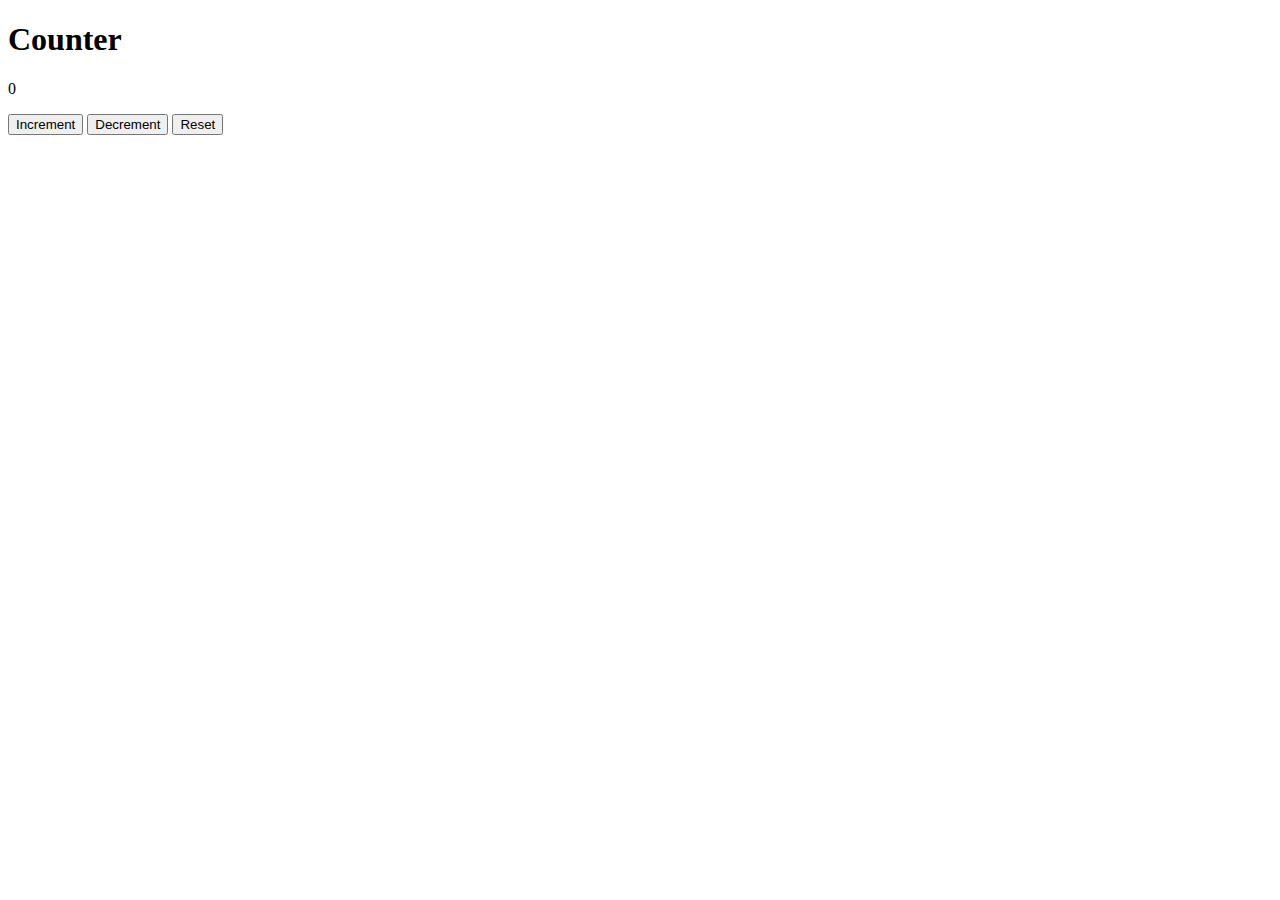
<file: lecture - 25/index.html>
<!DOCTYPE html>
<html lang="en">
<head>
    <meta charset="UTF-8">
    <meta name="viewport" content="width=device-width, initial-scale=1.0">
    <title>html & js</title>
</head>
<body>
    <!--span tag - is similar to div , but is an inline tag,
    and mostly used whenn we need to apply some specific styling to
     elements which cannot be styled with their immediate parent tag-->
    <h1>Counter</h1>
    <p id="name"></p>
    <p id="count">0</p>
    <button id="increment">Increment</button>
    <button id="decrement">Decrement</button>
    <button id="reset">Reset</button>
    <script>
      let cnt = 0;
      let name = document.getElementById("name");
      let count = document.getElementById("count");
      let incrementBtn = document.getElementById("increment");
      let decrementBtn = document.getElementById("decrement");
      let resetBtn = document.getElementById("reset");
      console.log(count);
      name.textContent = prompt("Tell us your name")
      incrementBtn.addEventListener("click", () => {
        cnt++;
        count.textContent = cnt;
      });

      decrementBtn.addEventListener("click", () => {
        cnt--;
        count.textContent = cnt;
      });

      resetBtn.addEventListener("click", () => {
        cnt = 0;
        count.textContent = cnt;
      });
    </script>
</body>
</html>
</file>
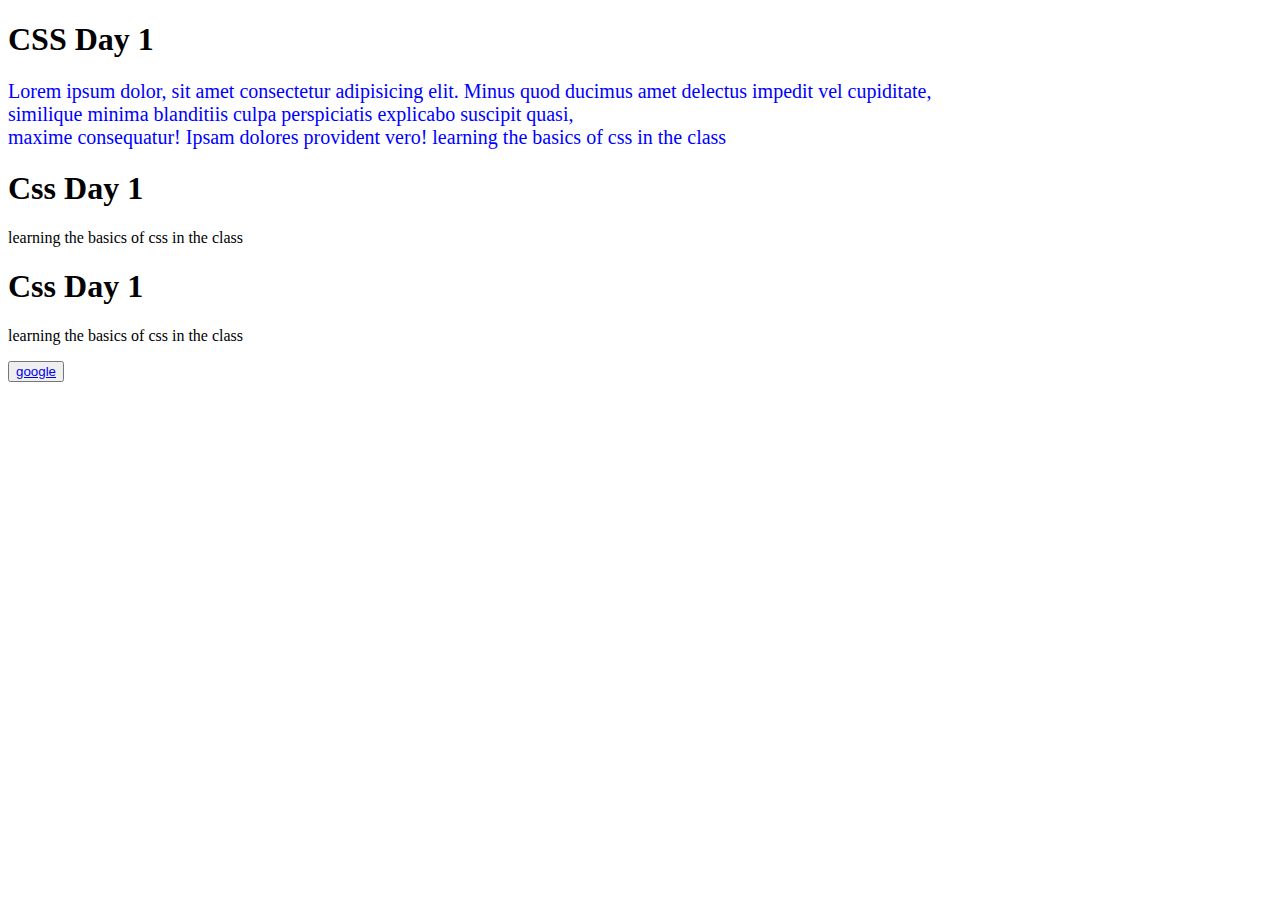
<file: lecture - 27Css-Day-1/index.html>
<!DOCTYPE html>
<html lang="en">
<head>
    <meta charset="UTF-8">
    <meta name="viewport" content="width=<device-width>, initial-scale=1.0">
    <title>Document</title>
</head>
<body>
    <!--internal css:using style tag -->
    <!--<style>
        h1{
        color: blue;
        }
        .css-heading{
        color: orange;
        }
    </style>-->
    <h1>CSS Day 1</h1>
    <!---inline CSS:using stle attribute-->
    <p id="p1" style="color: blue; font-size:20px">
       Lorem ipsum dolor, sit amet consectetur adipisicing elit. Minus quod ducimus amet delectus impedit vel cupiditate, <br>
       similique minima blanditiis culpa perspiciatis explicabo suscipit quasi,<br>
        maxime consequatur! Ipsam dolores provident vero!
        learning the basics of css in the class
    </p>
    <h1>Css Day 1</h1>
    <p >  learning the basics of css in the class</p>
    <h1>Css Day 1</h1>
     <p> learning the basics of css in the class</p>

    <button><a href="https://www.google.com">google</a></button>
</body>
</html>
</file>
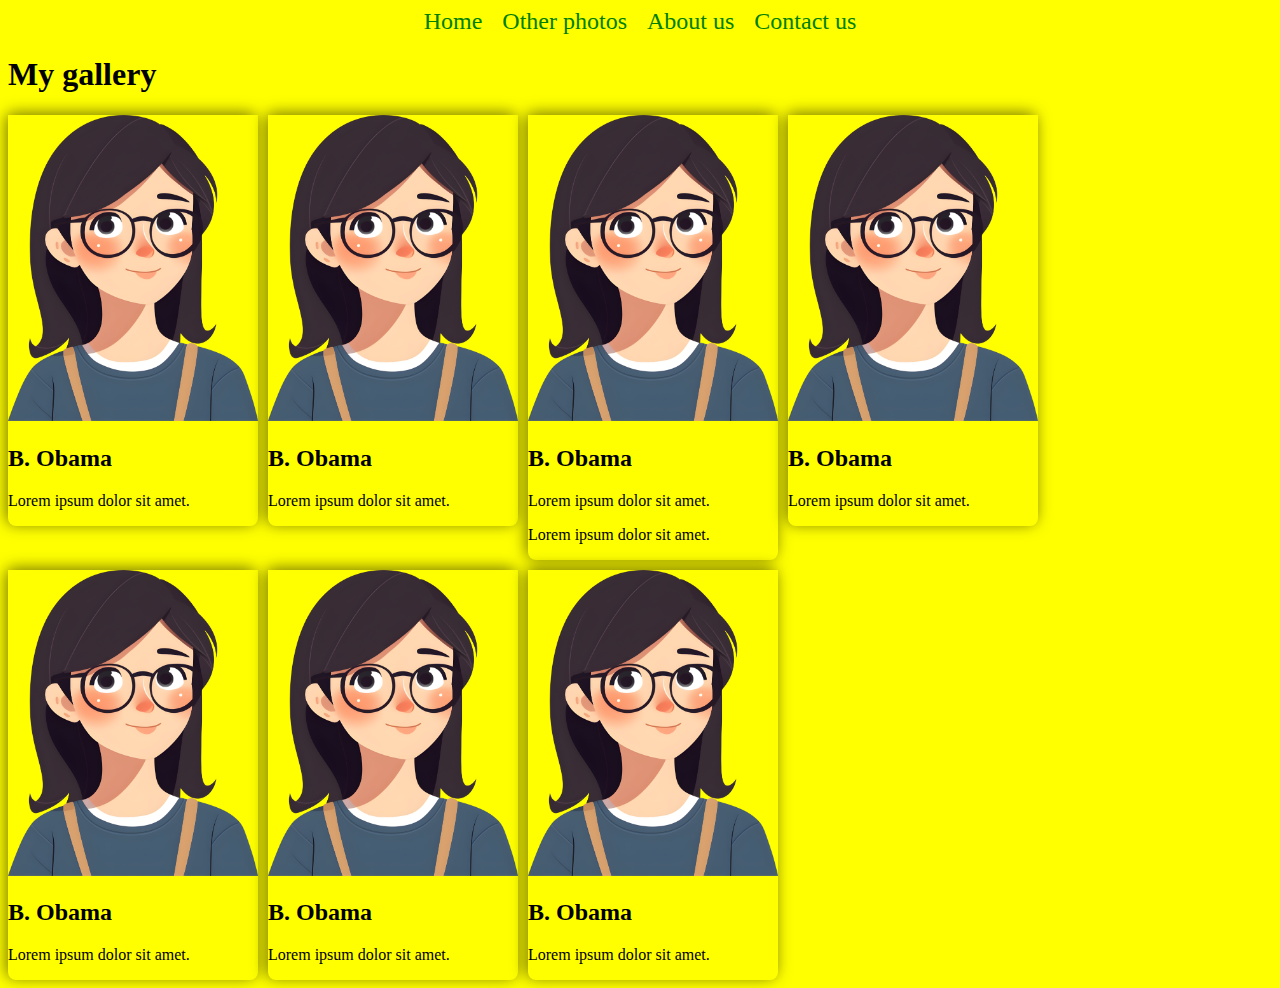
<file: lecture -28 FlexBox,into to grid/index.html>
<!DOCTYPE html>
<html lang="en">
  <head>
    <meta charset="UTF-8" />
    <meta name="viewport" content="width=device-width, initial-scale=1.0" />
    <title>Gallery</title>
    <link rel="stylesheet" href="style.css" />
  </head>
  <body>
    <div>
      <nav class="navbar">
        <a href="#">Home</a>
        <a href="#">Other photos</a>
        <a href="#">About us</a>
        <a href="#">Contact us</a>
      </nav>
      <h1>My gallery</h1>
      <div class="gallery">
        <div class="card">
          <img src="image.png" alt="photo" />
          <h2>B. Obama</h2>
          <p>Lorem ipsum dolor sit amet.</p>
        </div>
        <div class="card">
          <img src="image.png" alt="photo" />
          <h2>B. Obama</h2>
          <p>Lorem ipsum dolor sit amet.</p>
        </div>
        <div class="card">
          <img src="image.png" alt="photo" />
          <h2>B. Obama</h2>
          <p>Lorem ipsum dolor sit amet.</p>
          <p>Lorem ipsum dolor sit amet.</p>
        </div>
        <div class="card">
          <img src="image.png" alt="photo" />
          <h2>B. Obama</h2>
          <p>Lorem ipsum dolor sit amet.</p>
        </div>
        <div class="card">
          <img src="image.png" alt="photo" />
          <h2>B. Obama</h2>
          <p>Lorem ipsum dolor sit amet.</p>
        </div>
        <div class="card">
          <img src="image.png" alt="photo" />
          <h2>B. Obama</h2>
          <p>Lorem ipsum dolor sit amet.</p>
        </div>
        <div class="card">
          <img src="image.png" alt="photo" />
          <h2>B. Obama</h2>
          <p>Lorem ipsum dolor sit amet.</p>
        </div>
        </div>
      </div>
    </div>
  </body>
</html>
</file>
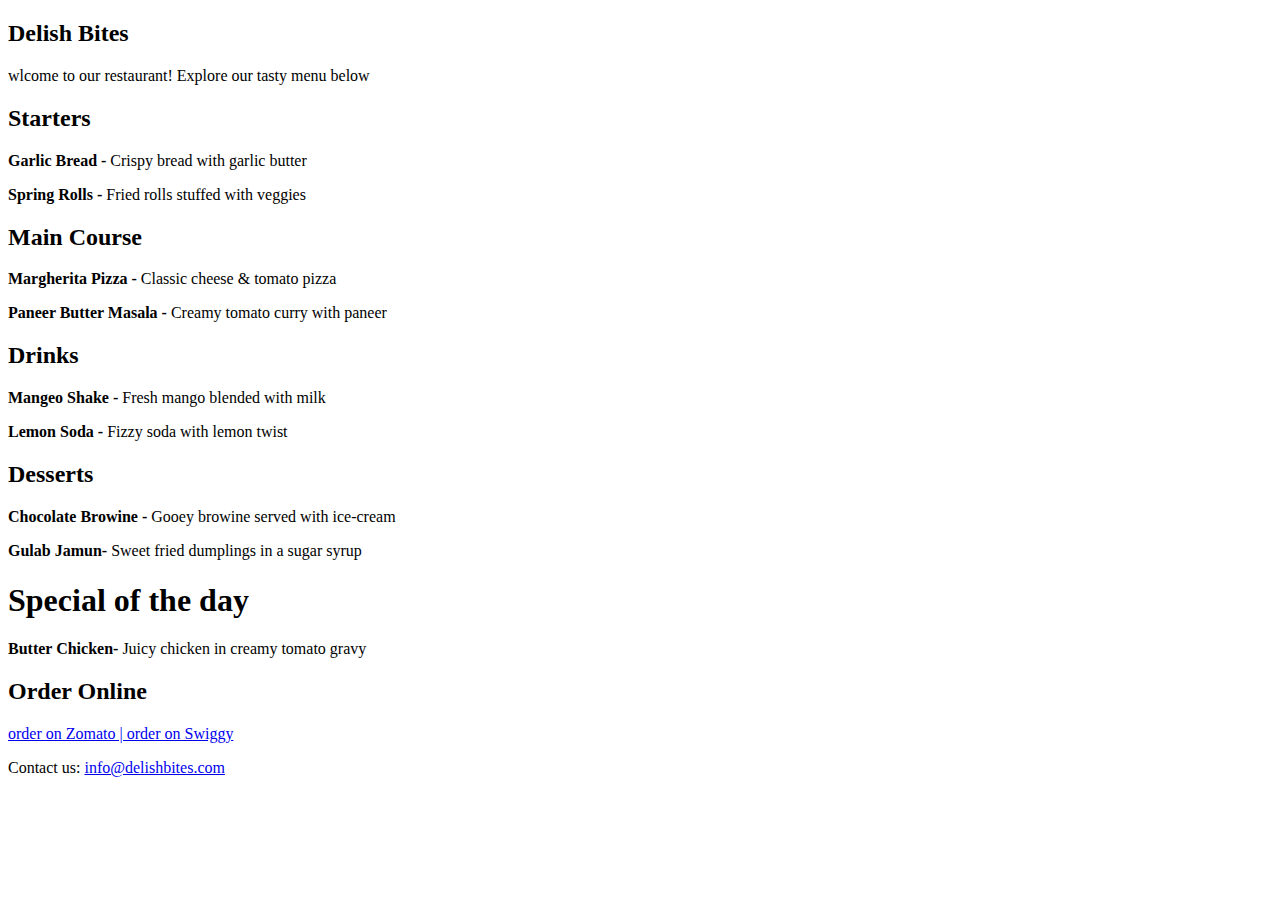
<file: lecture - 24 - HTML FOUNDATION/index1.html>
<!DOCTYPE html>
<html lang="en">
<head>
    <meta charset="UTF-8">
    <meta name="viewport" content="width=device-width, initial-scale=1.0">
    <title>Delish Bites</title>
</head>
<body>
    <div><h2>Delish Bites</h2></div>
    <div>
    <p>wlcome to our restaurant! Explore our tasty menu below</p>
    </div>
    <div>
        <h2> Starters</h2>
        <p><strong>Garlic Bread - </strong> Crispy bread with garlic butter</p>
        <p><strong>Spring Rolls - </strong>Fried rolls stuffed with veggies </p>
    </div>
    <div>
       <h2>Main Course</h2>
       <p><strong>Margherita Pizza - </strong> Classic cheese & tomato pizza</p>
       <p><strong>Paneer Butter Masala - </strong>Creamy tomato curry with paneer</p>

    </div>
    <div>
        <h2>Drinks</h2>
        <p><strong>Mangeo Shake - </strong> Fresh mango blended with milk</p>
        <p><strong>Lemon Soda - </strong> Fizzy soda with lemon twist</p>
    </div>
    <div>
        <h2>Desserts</h2>
        <p><strong>Chocolate Browine - </strong> Gooey browine served with ice-cream</p>
        <p><strong>Gulab Jamun- </strong> Sweet fried dumplings in a sugar syrup</p>
    </div>
<div>
    <h1 >Special of the day</h1>
    <p><strong>Butter Chicken- </strong> Juicy chicken in creamy tomato gravy</p>
</div>
<div>
    <h2>Order Online</h2>
    <a href=" order on Zomato  order on Swiggy"> order on Zomato | order on Swiggy</a>

</div>
<div>
    <p>Contact us: <a href ="info@delishbites.com">info@delishbites.com</a></p>
</div>
    
</body>
</html>
</file>
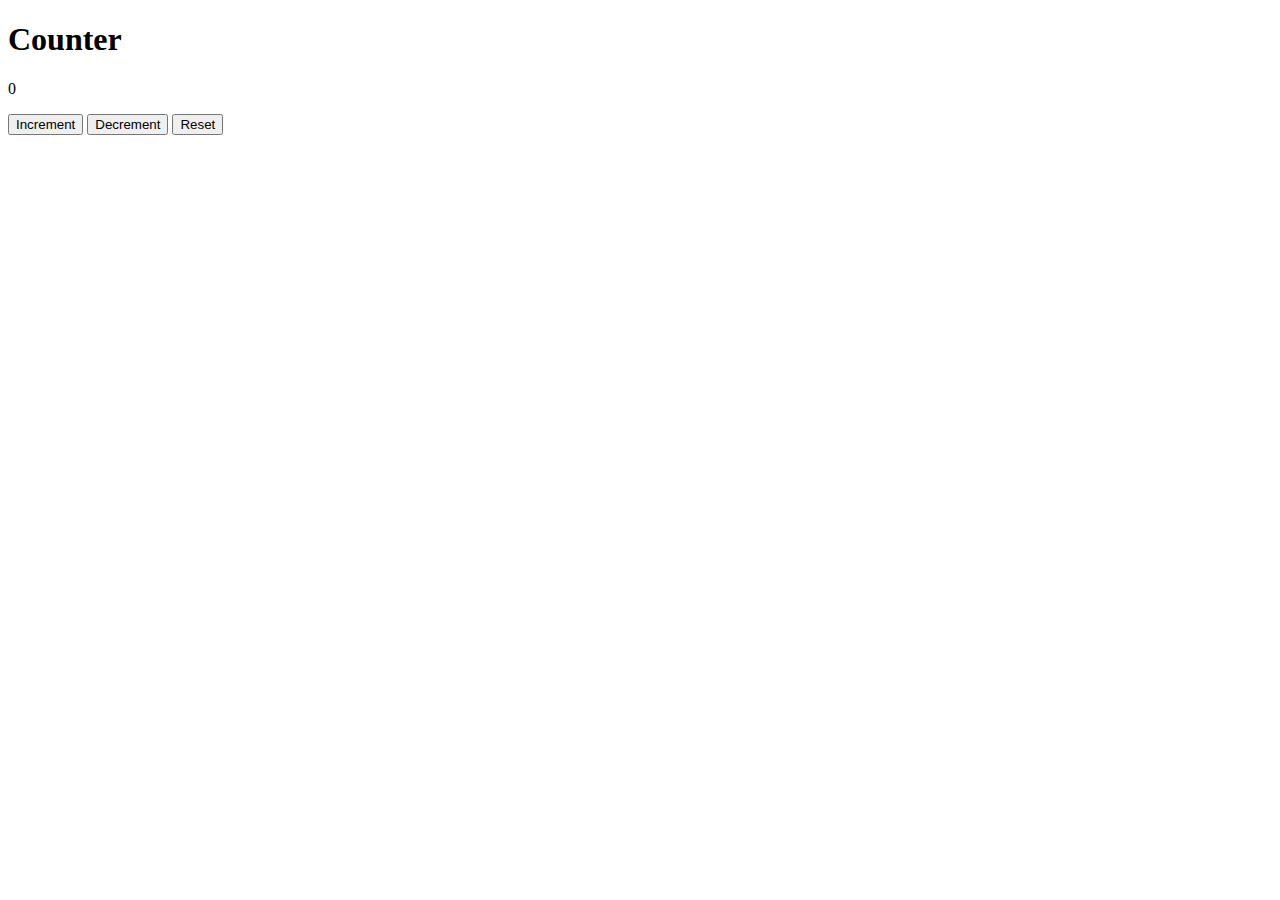
<file: lecture - 25/HtmlAndJs.html>
<!DOCTYPE html>
<html lang="en">
<head>
    <meta charset="UTF-8">
    <meta name="viewport" content="width=device-width, initial-scale=1.0">
    <title>Document</title>
</head>
<body>
    <!DOCTYPE html>
<html lang="en">
  <head>
    <meta charset="UTF-8" />
    <meta name="viewport" content="width=device-width, initial-scale=1.0" />
    <title>Html & JS</title>
  </head>
  <body>
    <h1>Counter</h1>
    <p id="name"></p>
    <p id="count">0</p>
    <button id="increment">Increment</button>
    <button id="decrement">Decrement</button>
    <button id="reset">Reset</button>
    <script>
      let cnt = 0;
      let name = document.getElementById("name");
      let count = document.getElementById("count");
      let incrementBtn = document.getElementById("increment");
      let decrementBtn = document.getElementById("decrement");
      let resetBtn = document.getElementById("reset");
      console.log(count);
      name.textContent = prompt("Tell us your name")
      incrementBtn.addEventListener("click", () => {
        cnt++;
        count.textContent = cnt;
      });

      decrementBtn.addEventListener("click", () => {
        cnt--;
        count.textContent = cnt;
      });

      resetBtn.addEventListener("click", () => {
        cnt = 0;
        count.textContent = cnt;
      });
    </script>
  </body>
</html>
    
</body>
</html>
<!-- ASSISGNEMENT :sanfoundary highlight coreected answer -->
</file>
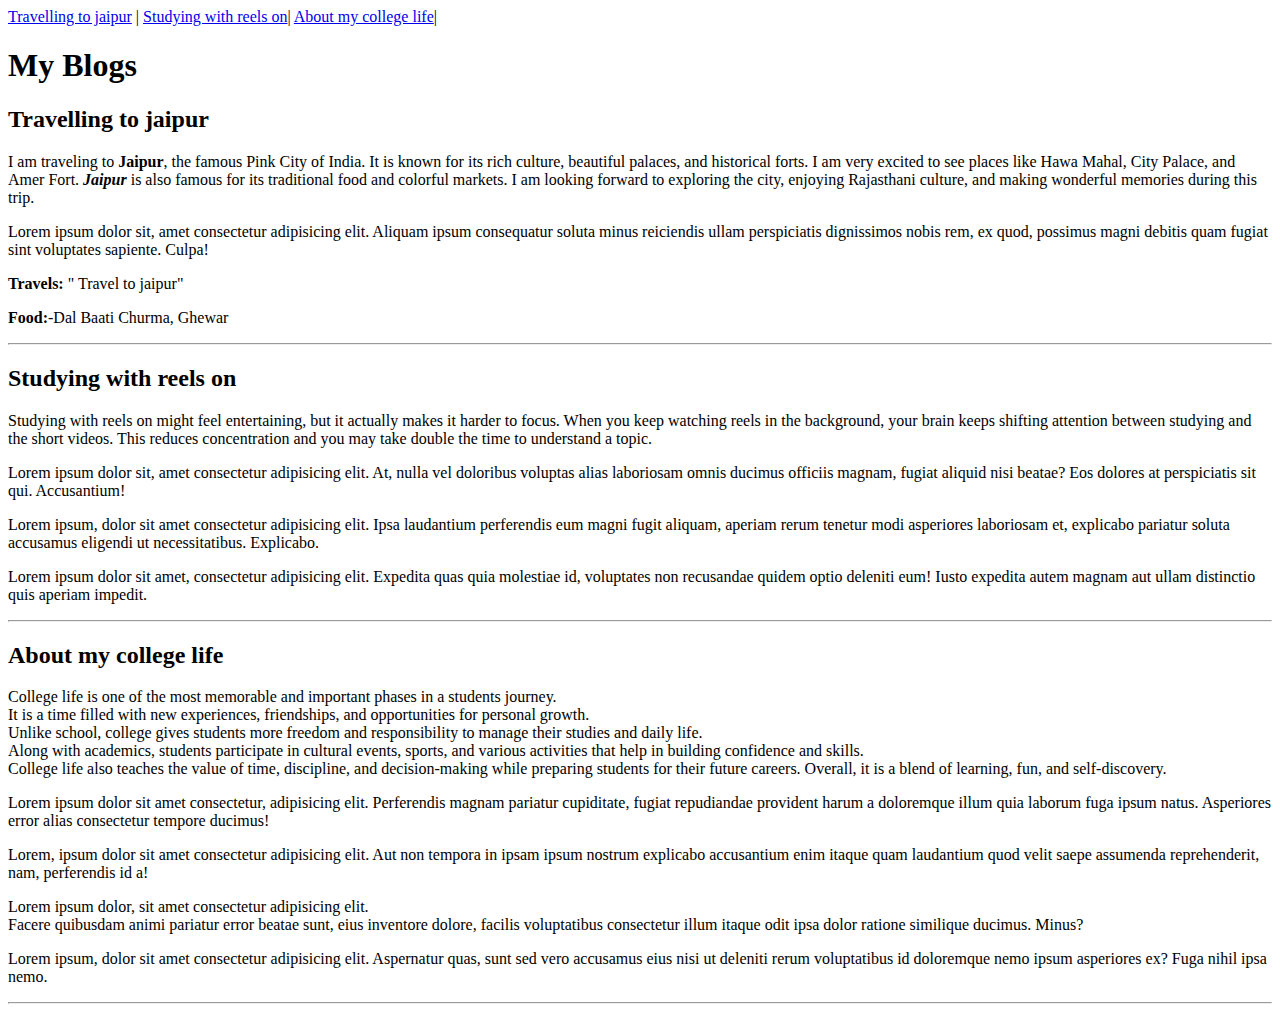
<file: lecture - 25/index1.html>
<!DOCTYPE html>
<html lang="en">
<head>
    <meta charset="UTF-8">
    <meta name="viewport" content="width=device-width, initial-scale=1.0">
    <title>My Blogs</title>

</head> <!--span tag - is similar to div , but is an inline tag,
    and mostly used whenn we need to apply some specific styling to
     elements which cannot be styled with their immediate parent tag-->
<body>
    <nav>
        <a href="#travel">Travelling to jaipur</a> |
        <a href="#studymethod">Studying with reels on</a>|
        <a href="#aboutcollege">About my college life</a>|
    </nav>
    <header >
        
    <h1>My Blogs</h1>
    </header>
    <main>
        <div>
    <section>
     <h2 id="travel">Travelling to jaipur</h2>
        <p>  I am traveling to <strong>Jaipur</strong>, the famous Pink City of India. It is known for its rich
             culture, beautiful palaces, and historical forts. I am very excited to see places like Hawa Mahal, 
             City Palace, and Amer Fort. <strong><em>Jaipur</strong></em> is also famous for its traditional food and colorful markets. 
             I am looking forward to exploring the city, enjoying Rajasthani culture, and making wonderful memories during this trip.


    </p>
    <p>
            Lorem ipsum dolor sit, amet consectetur adipisicing elit. Aliquam ipsum consequatur soluta minus 
            reiciendis ullam perspiciatis dignissimos nobis rem,
             ex quod, possimus magni debitis quam fugiat sint voluptates sapiente. Culpa!</p>
             <p><strong>Travels:</strong > " Travel to jaipur" <p>
                <p><strong>Food:</strong>-Dal Baati Churma,
                                         Ghewar</p>
                                         <hr>
          <div>
            <h2 id="studymethod">Studying with reels on</h2>
            <p>Studying with reels on might feel entertaining, but it actually makes it harder to focus.
                 When you keep watching reels in the background, 
                your brain keeps shifting attention between studying and the short videos.
                 This reduces concentration and you may take double the time to understand a topic.
                 </p>
                 <p>
                Lorem ipsum dolor sit, amet consectetur adipisicing elit.
                 At, nulla vel doloribus voluptas alias laboriosam omnis ducimus officiis magnam,
                  fugiat aliquid nisi beatae? Eos dolores at perspiciatis sit qui. Accusantium!</p>
                  <p>Lorem ipsum, dolor sit amet consectetur adipisicing elit. Ipsa laudantium perferendis eum magni fugit aliquam,
                     aperiam rerum tenetur modi asperiores laboriosam et, 
                    explicabo pariatur soluta accusamus eligendi ut necessitatibus. Explicabo.</p>
                    <p>Lorem ipsum dolor sit amet, consectetur adipisicing elit. Expedita quas quia molestiae id, 
                        voluptates non recusandae quidem optio deleniti eum! 
                        Iusto expedita autem magnam aut ullam distinctio quis aperiam impedit.</p>
                 <hr>
          </div> 

          <div> 
        <h2 id="aboutcollege">About my college life</h2>
        <p>College life is one of the most memorable and important phases in a students journey.<br>
             It is a time filled with new experiences, friendships, and opportunities for personal growth.<br>
              Unlike school, college gives students more freedom and responsibility to manage their studies and daily life.<br>
               Along with academics, students participate in cultural events, sports, and various activities that help in building confidence and skills. <br>
               College life also teaches the value of time, discipline, and decision-making while preparing students for their future careers. 
            Overall, it is a blend of learning, fun, and self-discovery.</p>
            <p>
            Lorem ipsum dolor sit amet consectetur, adipisicing elit. Perferendis magnam pariatur cupiditate,
             fugiat repudiandae provident harum a doloremque illum quia laborum fuga ipsum natus. Asperiores error
              alias consectetur tempore ducimus!
</p>
<p>
              Lorem, ipsum dolor sit amet consectetur adipisicing elit. 
              Aut non tempora in ipsam ipsum nostrum explicabo accusantium enim itaque quam 
              laudantium quod velit saepe assumenda reprehenderit, nam, perferendis id a!
        </p>
        <p>Lorem ipsum dolor, sit amet consectetur adipisicing elit.<br> Facere quibusdam animi pariatur error beatae sunt, 
            eius inventore dolore, 
            facilis voluptatibus consectetur illum itaque odit ipsa dolor ratione similique ducimus. Minus?</p>
            <p>Lorem ipsum, dolor sit amet consectetur adipisicing elit. Aspernatur quas,
                 sunt sed vero accusamus eius nisi ut deleniti rerum voluptatibus id doloremque nemo 
                 ipsum asperiores ex? Fuga nihil ipsa nemo.</p>
                 
            <hr>
        </div>
     </section>
</div>

    </main>
</body>
</html>
</file>
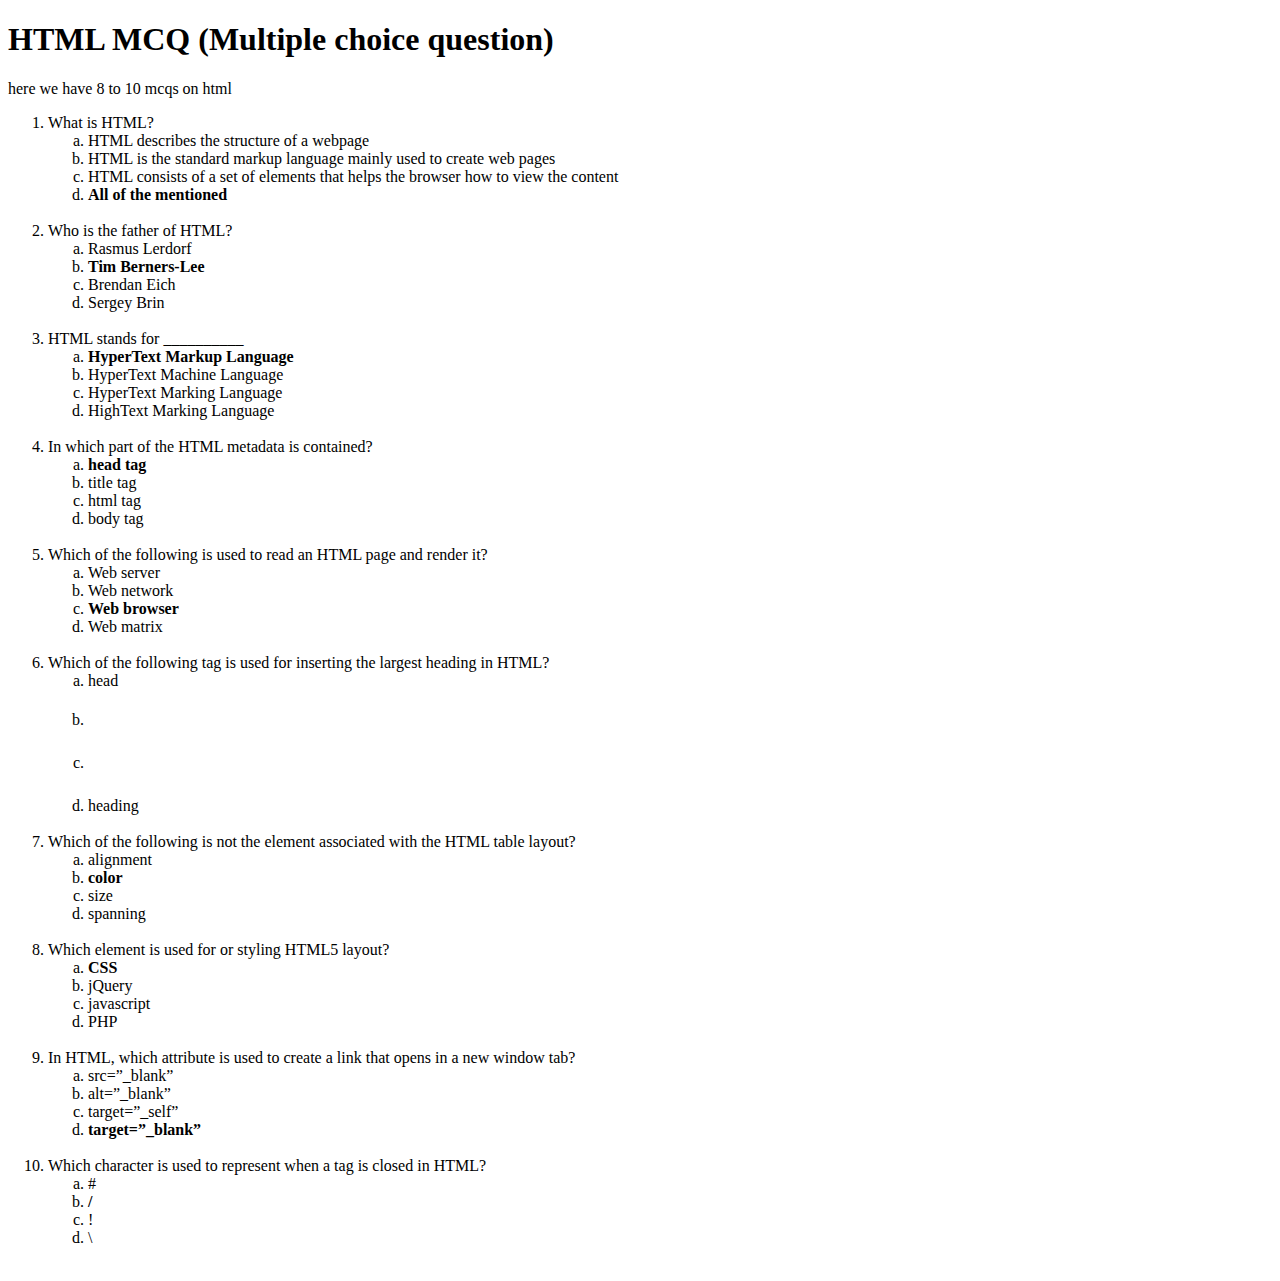
<file: lecture - 25/quiz.html>
<!DOCTYPE html>
<html lang="en">
<head>
    <meta charset="UTF-8">
    <meta name="viewport" content="width=device-width, initial-scale=1.0">
    <title>Document</title>
</head>
<body>
    <main>
    <header>
  <h1>HTML MCQ (Multiple choice question)</h1>
<p> here we have 8 to 10 mcqs on html </p>
    </header>
    <div>
        <ol>
            <li>What is HTML?</li>
              <ol type="a"><!--there are 5 type for ordered list a,A,1,i,I(roman)-->
                <li >HTML describes the structure of a webpage</li>
                <li>HTML is the standard markup language mainly used to create web pages</li>
                <li>HTML consists of a set of elements that helps the browser how to view the content</li>
                <li><strong>All of the mentioned</strong></li>
              </ol>
               <br> 
              <li>Who is the father of HTML?</li>
             <ol type = "a">
                <li>Rasmus Lerdorf</li>
                <li><strong>Tim Berners-Lee</strong></li>
                <li> Brendan Eich</li>
                <li>Sergey Brin</li>
   
              </ol>
               <br>
              <li> HTML stands for __________</li>
              <ol type="a">
                <li><strong>HyperText Markup Language</strong></li>
                <li> HyperText Machine Language</li>
                <li> HyperText Marking Language</li>
                <li>HighText Marking Language</li>
              </ol>

              <br>

              <li>In which part of the HTML metadata is contained?</li>
              <ol type = "a">
                <li> <strong>head tag</strong></li>
                <li> title tag</li>
                <li>  html tag</li>
                <li> body tag</li>
              </ol>
              <br>

             <li>Which of the following is used to read an HTML page and render it?</li>
             <ol type = "a">
                <li>Web server</li>
                <li>Web network</li>
                <li><strong>Web browser</strong></li>
                <li>Web matrix</li>
             </ol>
             <br>

             <li>Which of the following tag is used for inserting the largest heading in HTML?</li>
             <ol type="a">
                <li>head</li>
                <li> <h1> </li> 
                <li> <h6> </li>
                 <li>heading</li>   
             </ol>
             <br>
             <li>Which of the following is not the element associated with the HTML table layout?</li>
             <ol type="a">
                <li> alignment</li>
                <li><strong>color</strong></li>
                <li>size</li>
                <li>spanning</li>
             </ol>
             <br>

             <li> Which element is used for or styling HTML5 layout?</li>
             <ol type="a">
                <li><strong>CSS</strong></li>
                <li>jQuery</li>
                <li>javascript</li>
                <li>PHP</li>
             </ol>
             <br>
             <li>In HTML, which attribute is used to create a link that opens in a new window tab?</li>
             <ol type="a">
                <li>src=”_blank”
                <li>alt=”_blank”</li>
                <li>target=”_self”</li>
                <li><strong>target=”_blank”</strong></li>

             </ol>
             <br>

             <li>Which character is used to represent when a tag is closed in HTML?</li>
             <ol type="a">
                <li>#</li>
                <li><strong>/</strong></li>
                <li>!</li>
                <li>\</li>
             </ol>
             <br>
            

     </ol>
        
    </div>

    </main>
</body>
</html>
</file>
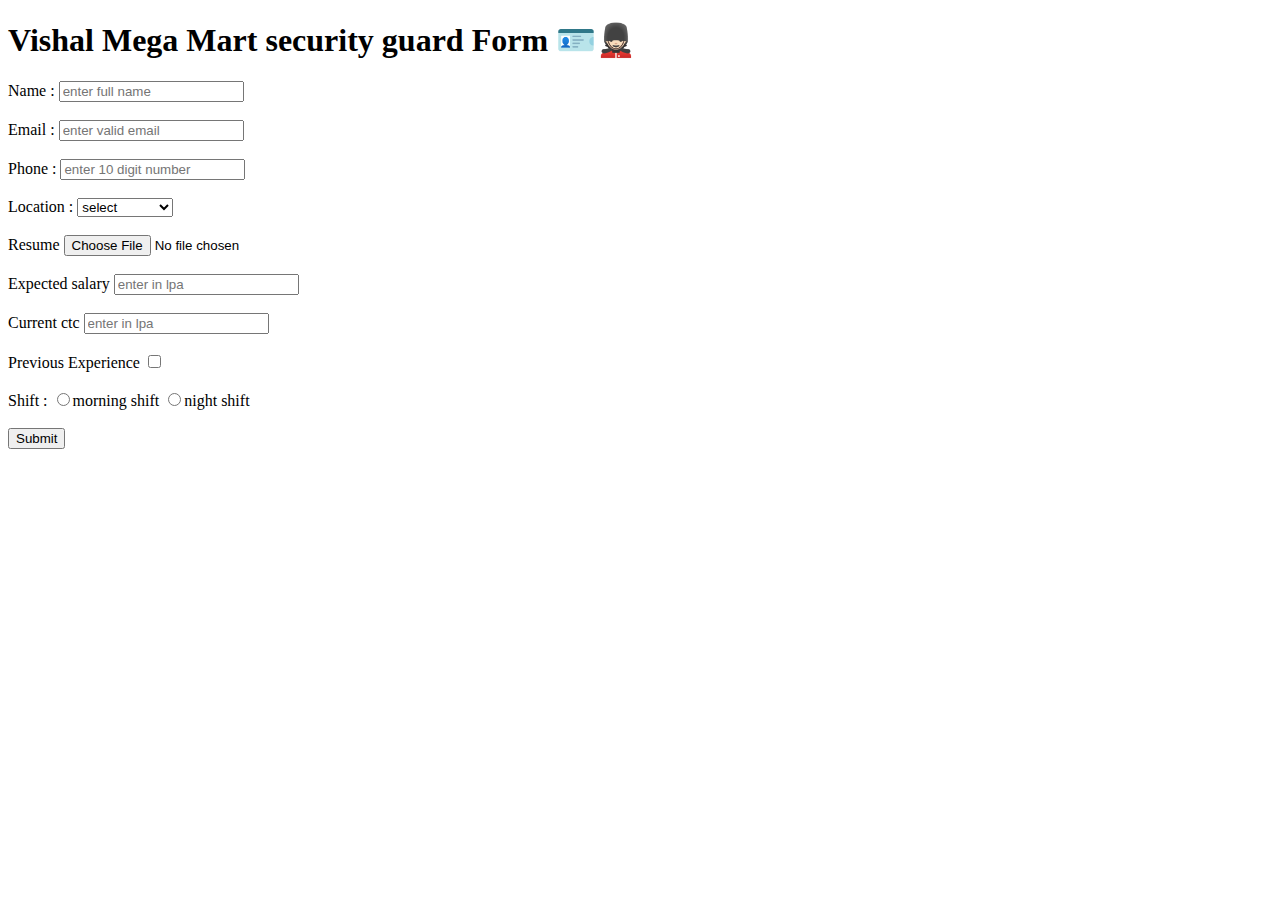
<file: lecture - 26 forms in html/form1.html>
<!DOCTYPE html>
<html lang="en">
<head>
    <meta charset="UTF-8">
    <meta name="viewport" content="width=device-width, initial-scale=1.0">
    <title>form</title>
</head>
<body>
    <main>
    <h1> Vishal Mega Mart security guard Form 🪪💂🏻</h1><!--to add emoji( window + .)-->
    <form>
        <div>
             <label for="name">Name : </label>
        <input
         id="name"
         type="text" 
         placeholder="enter full name"
         required
         autocomplete="name"/>
         
        </div>
         <br/>

        <div>
            <label for="email">Email : </label>
            <input 
            id="email"
            type="email"
            placeholder="enter valid email"
            required
            autocomplete="email"/>
        </div>
         <br/>
        <div>
            <label for="phone">Phone :</label>
            <input 
            id="phone"
            type="number"
            placeholder="enter 10 digit number"
            required
            autocomplete="phone"/>
        </div>
         <br/>
        <div>
            <label for="location">Location :</label>

            <select id="location" name="location">
                <option value="">select</option>
                <option>baner</option>
                <option>viman nagar</option>
                <option>hadapsar</option>
                <option>hinjewadi</option>
            </select>
             
        </div>
         <br/>
        <div>
            <label for="resume">Resume</label>
            <input id="resume " type="file" name="resume"/>
            
        </div>
         <br/>

        <div>
            <label for="salary">Expected salary</label>
            <input id="salary"name="salary" type="number" placeholder="enter in lpa"/>
             
        </div>
         <br/>
        <div>
            <label for="ctc">Current ctc</label>
            <input type="number" id="ctc" name="ctc" placeholder="enter in lpa"/>
        </div>
         <br/>
        <div>
            <label>Previous Experience</label>
            <input type="checkbox"  id="experience"/>  

        </div>
         <br/>
       <div>
        <label for="shift">Shift :</label>
        <input type="radio" name="shift" id ="shift"/>morning shift
        <input type="radio" name="shift" id="shift"/>night shift  <!-- NOTE: always make sure for radio button name keep always same-->
        
       </div>
        <br/>
       <div>  <button type="submit">Submit</button>
</div>
 <br/>
</main>
        
    </form>
 
    
</body>
</html>
</file>
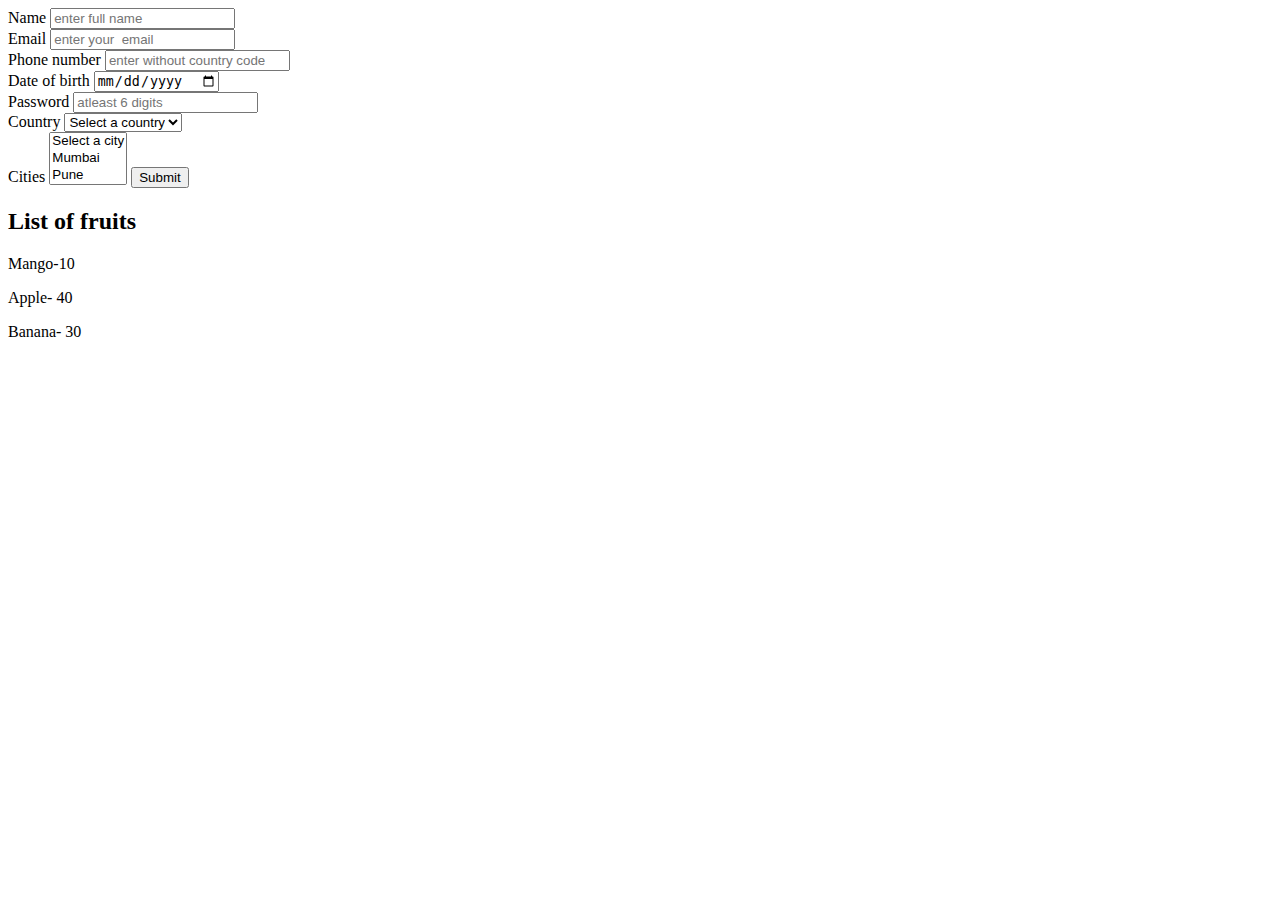
<file: lecture - 26 forms in html/forms.html>
<!DOCTYPE html>
<html lang="en">
<head>
    <meta charset="UTF-8">
    <meta name="viewport" content="width=device-width, initial-scale=1.0">
    <title>form</title>
</head>
<body>
    <form>
        <div>
        <label for="name">Name</label>
        <input id ="name"
         type="text"
          name="name" 
          placeholder="enter full name" 
          required
           autocomplete="name"/><!--in autocompleted we take id-->

           <div>
        <label for="email">Email</label>
        <input id="email"
         type = "email" 
         placeholder="enter your  email" 
         required
          autocomplete="email"/>
</div>
<div >
        <label for="phone">Phone number</label>
        <input id="phone"
         type="number"
          placeholder="enter without country code" 
          required 
          autocomplete="phone"/>

</div>
<div>
        <label for="birth">Date of birth</label>
        <input
         id="birth"
         name="birth"
         type="date"/>

</div>
<div>


        <label for="password">Password</label>
        <input
         id="password" 
          name="password" 
          type="password" 
          placeholder="atleast 6 digits"
          required 
          autocomplete="password"/>
      
        </div>

        <div>
        <label for="country">Country</label>
        <select name="country" id="country">
            <option value="">Select a country</option>
            <option>India</option>
            <option>China</option>
            <option>America</option>
            <option>UK</option>
        </select>
</div>

        <div>
        <label for="cities">Cities</label>
        <select name="cities" id="cities" multiple size="3">
            <option value ="">Select a city</option>
            <option>Mumbai</option>
            <option>Pune</option>
            <option>Nagpur</option>
            <option>Banglore</option>
        </div>
            </select>
              <button type="submit">Submit</button>

    </form>

    <div>
        <h2>List of fruits</h2>
        <p id="mango" data-product-id="abc1" data-price="10">
            Mango-<sapn>10</sapn>
        </p>
        <p id="apple">Apple- <sapn>40</sapn></p>
        <p id="banana">Banana- <sapn>30</sapn></p>
    </div>
    <script>
        let mango= document.getElementById("mango");
        console.log(mango.dataset.productId);
        mango.dataset.color ="pink";
        console.log(mango.dataset.color);
    </script>
</body>
</html>
</file>
<file: lecture -28 FlexBox,into to grid/style.css>
:root {
  --btn-color: blue;
  --bg-color: yellow;
  --default-color: green;
}

* {
  box-sizing: border-box;
  background-color: var(--bg-color);
}

.navbar a {
  /* margin: 10px 30px; */
  text-decoration: none;
  font-size: 1.5rem;
  color: green;
}

.navbar {
  display: flex;
  flex-direction: row;
  justify-content: center;
  align-items: center;
  gap: 20px;
}

.gallery {
  display: flex;
  flex-direction: row;
  flex-wrap: wrap;
  justify-content: flex-start;
  align-items: start;
  gap: 10px;
}

.card {
  flex: 0 0 250px;
  border-radius: 8px;
  box-shadow: -2px -2px 15px rgba(0, 0, 0, 0.53);
}

.card img {
  width: 100%;
}
</file>
